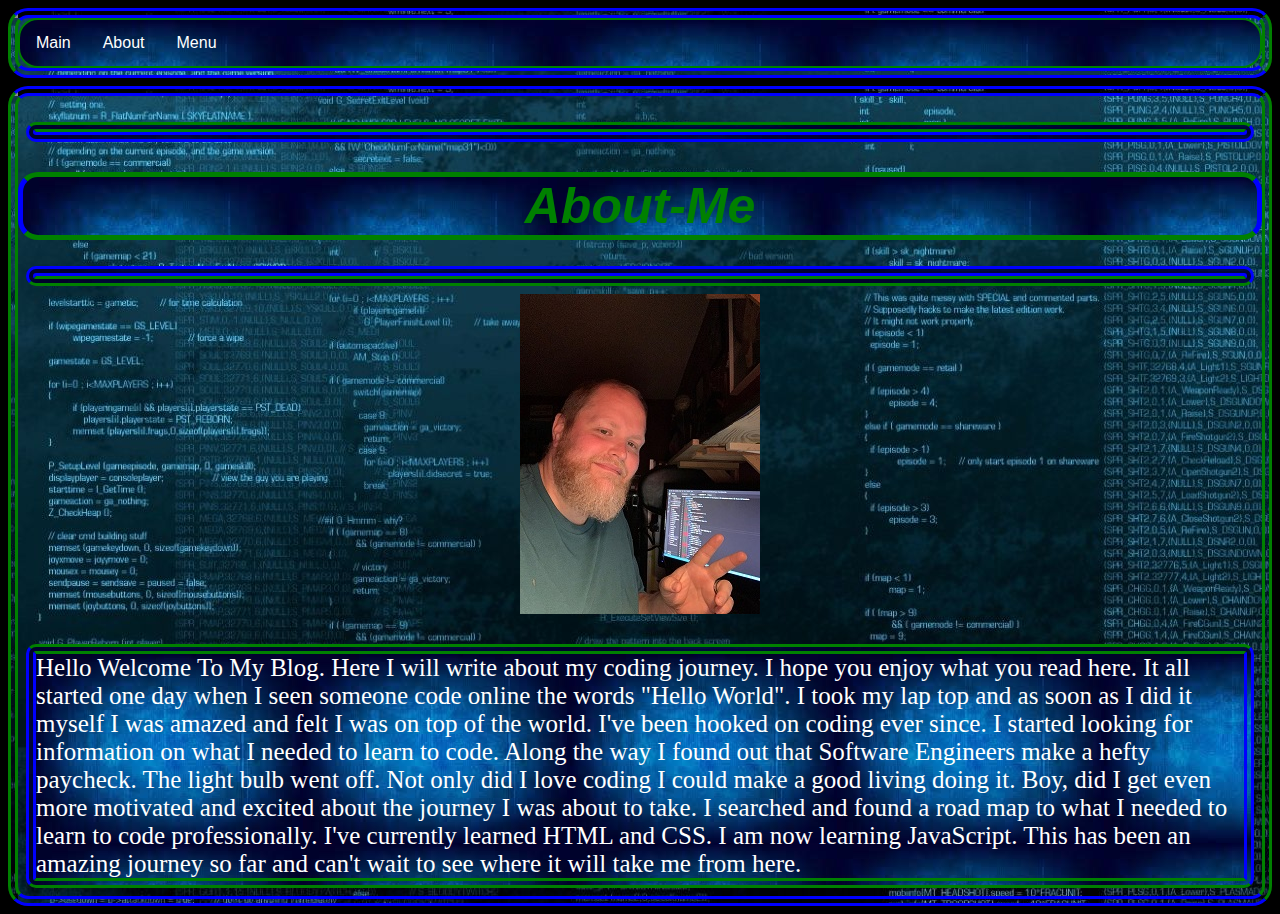
<file: My site project/About.html>
<!DOCTYPE html>
<html lang="en">
  <div class="box-container3">
  <div class="navbar">
    <a href="Main.html">Main</a>
    <a href="About.html">About</a>
    <div class="dropdown">
      <button class="dropbtn">
        Menu
        <i class="fa fa-caret-down"></i>
      </button>
      <div class="dropdown-content">
        <div class="header">
          <h2>Stone Code Stunner Menu</h2>
        </div>
        <div class="row">
          <div class="column">
            <h3>Category 1</h3>
            <a href="Home.html">Home</a>
              <a href="page1.html">The Beginning</a>
            <a href="#">Link 3</a>
          </div>
          <div class="column">
            <h3>Category 2</h3>
            <a href="#">Link 1</a>
            <a href="#">Link 2</a>
            <a href="#">Link 3</a>
          </div>
          <div class="column">
            <h3>Category 3</h3>
            <a href="#">Link 1</a>
            <a href="#">Link 2</a>
            <a href="#">Link 3</a>
          </div>
        </div>
      </div>
    </div>
  </div>
  </div>
  <div class="box-container3">
    <head>
      <meta charset="UTF-8" />
      <meta name="viewport" content="width=device-width, initial-scale=1.0" />
      <link rel="stylesheet" href="./style.css" />
      <title>Welcome To Stone Code Stunner.com</title>
      <br />
      <hr class="hr1" />
      <h1 class="StoneCodeStunner">About-Me</h1>
      <br />
      <hr class="hr2" />
    </head>
    <div class="img-container2">
        <img src="me6.jpg" alt=" Me waving">
    </div>
    <br />
    <body>
      <p>
        Hello Welcome To My Blog. Here I will write about my coding journey. I
        hope you enjoy what you read here. It all started one day when I seen
        someone code online the words "Hello World". I took my lap top and as
        soon as I did it myself I was amazed and felt I was on top of the world.
        I've been hooked on coding ever since. I started looking for information
        on what I needed to learn to code. Along the way I found out that
        Software Engineers make a hefty paycheck. The light bulb went off. Not
        only did I love coding I could make a good living doing it. Boy, did I
        get even more motivated and excited about the journey I was about to
        take. I searched and found a road map to what I needed to learn to code
        professionally. I've currently learned HTML and CSS. I am now learning
        JavaScript. This has been an amazing journey so far and can't wait to
        see where it will take me from here.
      </p>
      <script src="./app.js"></script>
    </body>
</html>
</file>
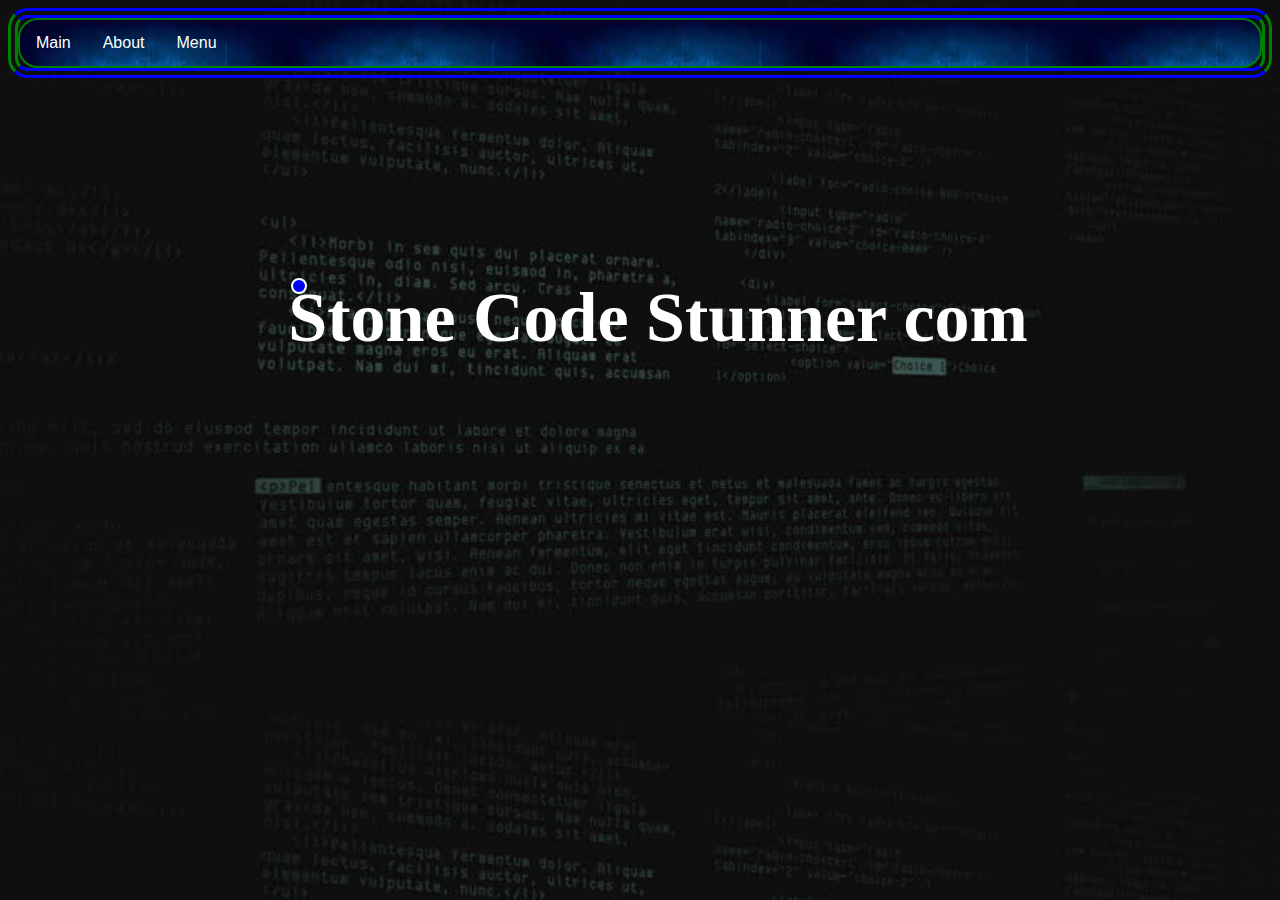
<file: My site project/Main.html>
<!DOCTYPE html>
<html lang="en">
    <meta charset="UTF-8" />
      <meta name="viewport" content="width=device-width, initial-scale=1.0" />
      <link rel="stylesheet" href="main.css" />
      <title>Stone-Code-Stunner.com</title>
    <div class="box-container">
    <div class="navbar">
      <a href="Main.html">Main</a>
      <a href="About.html">About</a>
      <div class="dropdown">
        <button class="dropbtn">
          Menu
          <i class="fa fa-caret-down"></i>
        </button>
        <div class="dropdown-content">
          <div class="header">
            <h2>Stone Code Stunner</h2>
          </div>
          <div class="row">
            <div class="column">
              <h3>Category 1</h3>
              <a href="Home.html">Home</a>
              <a href="page1.html">The Beginning</a>
              <a href="#">Link 3</a>
            </div>
            <div class="column">
              <h3>Category 2</h3>
              <a href="#">Link 1</a>
              <a href="#">Link 2</a>
              <a href="#">Link 3</a>
            </div>
            <div class="column">
              <h3>Category 3</h3>
              <a href="#">Link 1</a>
              <a href="#">Link 2</a>
              <a href="#">Link 3</a>
            </div>
          </div>
        </div>
      </div>
      </div>
      
  

    <body>
        <div id="traveler">
            <div id="bouncer"><!-- --></div>
            <div id="legs"><!-- --></div>
    <div id="legs2"><!-- --></div>
    <div id="wheel1"><!-- --></div>
        
        <h1 class="StoneCodeStunnerball">Stone Code Stunner com</h1>
        </div>
     
      
         <script src="app.js"></script>
    </body>

</html>
</file>
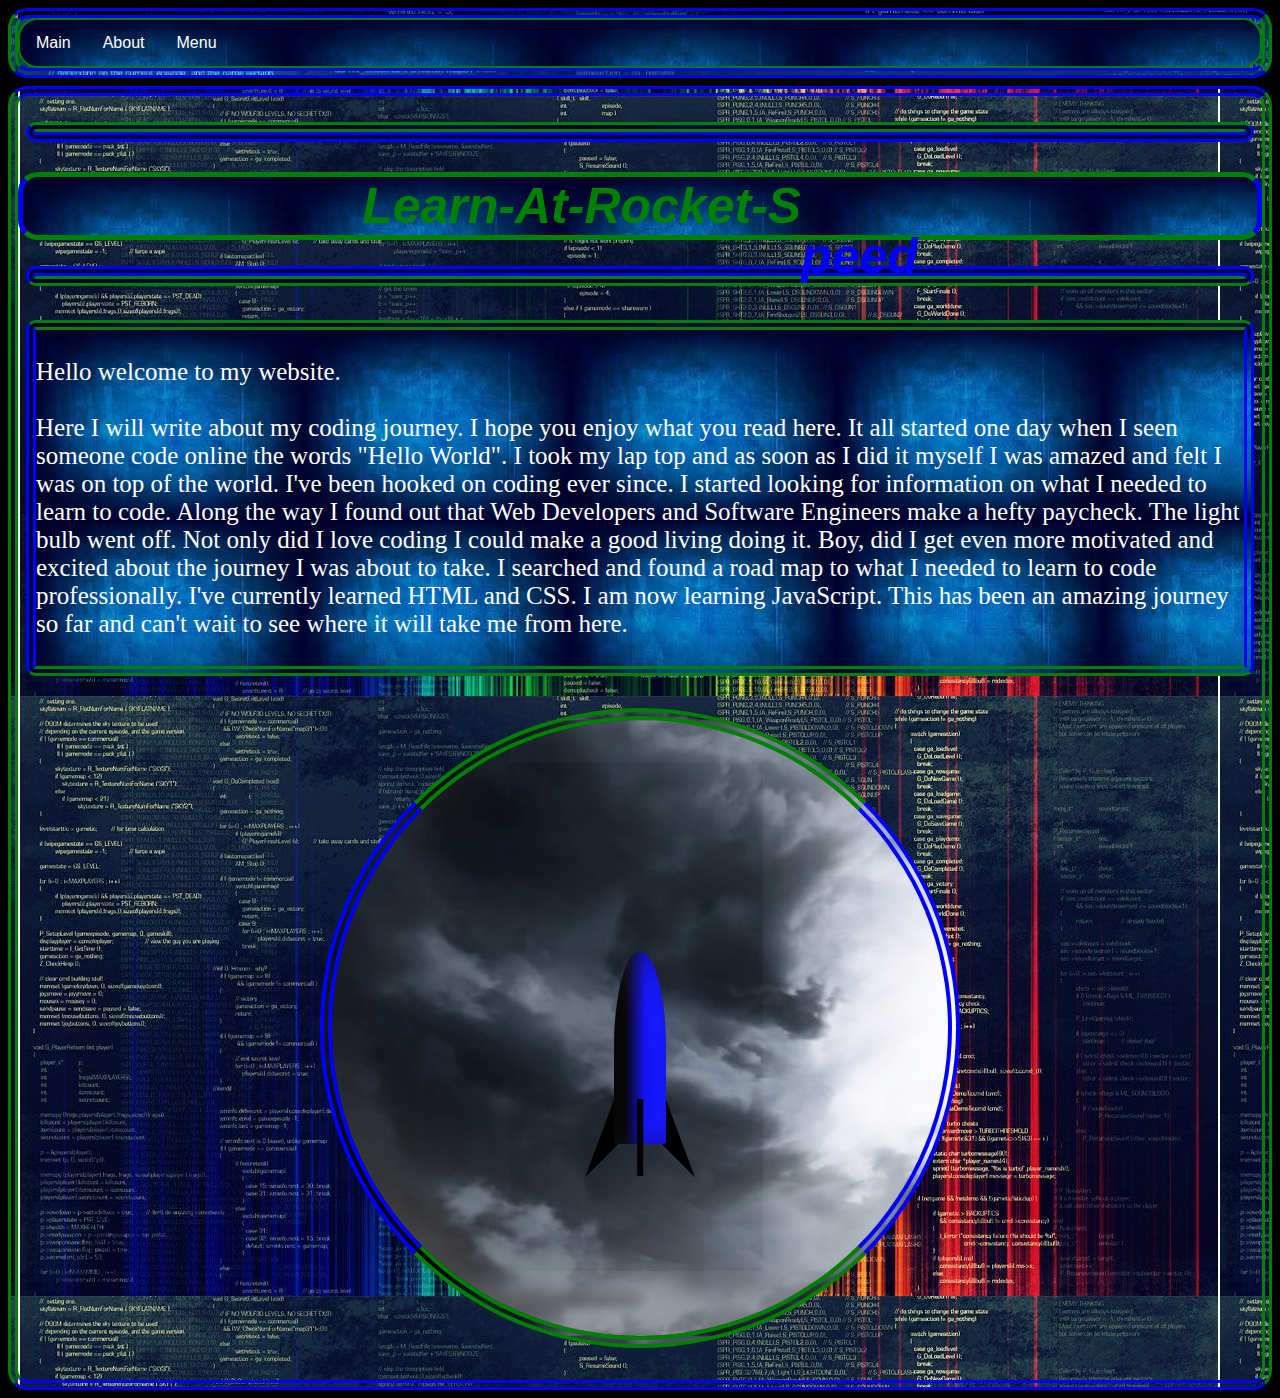
<file: My site project/page1.html>
<!DOCTYPE html>
<html lang="en">
  <div class="box-container3">
  <div class="navbar">
    <a href="Main.html">Main</a>
    <a href="About.html">About</a>
    <div class="dropdown">
      <button class="dropbtn">
        Menu
        <i class="fa fa-caret-down"></i>
      </button>
      <div class="dropdown-content">
        <div class="header">
          <h2>Stone Code Stunner Menu</h2>
        </div>
        <div class="row">
          <div class="column">
            <h3>Category 1</h3>
            <a href="Home.html">Home</a>
              <a href="page1.html">The Beginning</a>
            <a href="#">Link 3</a>
          </div>
          <div class="column">
            <h3>Category 2</h3>
            <a href="#">Link 1</a>
            <a href="#">Link 2</a>
            <a href="#">Link 3</a>
          </div>
          <div class="column">
            <h3>Category 3</h3>
            <a href="#">Link 1</a>
            <a href="#">Link 2</a>
            <a href="#">Link 3</a>
          </div>
        </div>
      </div>
    </div>
  </div>
  </div>
  <div class="box-container2">
    <head>
      <meta charset="UTF-8" />
      <meta name="viewport" content="width=device-width, initial-scale=1.0" />
      <link rel="stylesheet" href="./style.css" />
      <title>Welcome To Stone Code Stunner.com</title>
      <br />
      <hr class="hr1" />
      <h1 class="StoneCodeStunner">Learn-At-Rocket-Speed</h1>
      <br />
      <hr class="hr2" />
    </head>
    <br />
    <body>
      <p>
        <br>
        Hello welcome to my website.<br><br> Here I will write about my coding journey. I
        hope you enjoy what you read here. It all started one day when I seen
        someone code online the words "Hello World". I took my lap top and as
        soon as I did it myself I was amazed and felt I was on top of the world.
        I've been hooked on coding ever since. I started looking for information
        on what I needed to learn to code. Along the way I found out that Web Developers and
        Software Engineers make a hefty paycheck. The light bulb went off. Not
        only did I love coding I could make a good living doing it. Boy, did I
        get even more motivated and excited about the journey I was about to
        take. I searched and found a road map to what I needed to learn to code
        professionally. I've currently learned HTML and CSS. I am now learning
        JavaScript. This has been an amazing journey so far and can't wait to
        see where it will take me from here.
        <br>
        <br>
      </p>
     
      <div class="frame">
        <div class="scene">
          <div class="scene__main">
            <div class="rocket">
              <div class="rocket__body"></div>
              <div class="rocket__fin rocket__fin--left"></div>
              <div class="rocket__fin rocket__fin--right"></div>
              <div class="rocket__fin rocket__fin--center"></div>
              <div class="rocket__stream"></div>
            </div>
          </div>
          <div class="shadow"></div>
          <div class="surface"></div>
          <div class="lauch-pad"></div>
          <div class="countdown"></div>

          <div class="smoke">
            <div class="smoke__bubble"></div>
            <div class="smoke__bubble"></div>
            <div class="smoke__bubble"></div>
            <div class="smoke__bubble"></div>
            <div class="smoke__bubble"></div>
            <div class="smoke__bubble"></div>
            <div class="smoke__bubble"></div>
            <div class="smoke__bubble"></div>
            <div class="smoke__bubble"></div>
            <div class="smoke__bubble"></div>
            <div class="smoke__bubble"></div>
            <div class="smoke__bubble"></div>
            <div class="smoke__bubble"></div>
            <div class="smoke__bubble"></div>
            <div class="smoke__bubble"></div>
          </div>
        </div>
      </div>
      <script src="./app.js"></script>
    </body>
</html>
</file>
<file: My site project/style.css>
* {
  margin: 0;
  padding: 0;
  box-sizing: border-box;
}

.Leland {
  background-image: url(bluebackground.jpg);
  background-size: 50%;
  color: green;
  border: 5px double green;
  border-radius: 20px;
  border-left-color: blue;
  border-right-color: blue;
  font-size: 3rem;
  font-family: "Times New Roman", Times, serif;
  font-style: italic;
  text-align: center;
  margin-top: 40px;
  margin: 8px 8px 8px 8px;
}

.hr1 {
  height: 20px;
  background-image: url(bluebackground.jpg);
  border: 10px double blue;
  border-left-color: blue;
  border-right-color: blue;
  border-top-color: green;
  border-bottom-color: blue;
  border-radius: 20px;
  margin: 8px 8px 8px 8px;
}

.hr2 {
  height: 20px;
  background-image: url(bluebackground.jpg);
  border: 10px double blue;
  border-left-color: blue;
  border-right-color: blue;
  border-top-color: blue;
  border-bottom-color: green;
  border-radius: 20px;
  margin: 8px 8px 8px 8px;
}

.hr3 {
  height: 20px;
  background-image: url(bluebackground.jpg);
  border: 10px double blue;
  border-left-color: blue;
  border-right-color: blue;
  border-top-color: green;
  border-bottom-color: blue;
  border-radius: 20px;
  margin: 8px 8px 8px 8px;
}

.hr4 {
  height: 20px;
  background-image: url(bluebackground.jpg);
  border: 10px double blue;
  border-left-color: blue;
  border-right-color: blue;
  border-top-color: blue;
  border-bottom-color: green;
  border-radius: 20px;
  margin: 8px 8px 8px 8px;
}

.box-container {
  background-image: url(codingbackground4.jpg);
  border: 10px double white;
  border-top-color: blue;
  border-left-color: green;
  border-right-color: green;
  border-bottom-color: blue;
  border-radius: 20px;
  margin-left: 8px;
  margin-top: 8px;
  margin-right: 8px;
  margin-bottom: 8px;
}

.box-container2 {
  background-image: url(codingbackground4.jpg);
  background-size: ;
  border: 10px double white;
  border-top-color: blue;
  border-left-color: green;
  border-right-color: green;
  border-bottom-color: blue;
  border-radius: 20px;
  margin-left: 8px;
  margin-top: 8px;
  margin-right: 8px;
  margin-bottom: 8px;
}

.box-container3 {
  background-image: url(codingbackground5.jpg);
  border: 10px double white;
  border-top-color: blue;
  border-left-color: green;
  border-right-color: green;
  border-bottom-color: blue;
  border-radius: 20px;
  margin-left: 8px;
  margin-top: 8px;
  margin-right: 8px;
  margin-bottom: 8px;
}

.box-container3 {
  margin-left: 8px;
  margin-top: 8px;
  margin-right: 8px;
}

body {
  background: black;
}

p {
  color: white;
  background-image: url(bluebackground.jpg);
  font-size: 25px;
  font-family: "Times New Roman", Times, serif;
  border: 10px double blue;
  border-top-color: green;
  border-bottom-color: green;
  border-radius: 10px;
  margin: 8px 8px 8px 8px;
}

.p2 {
  color: green;
  background-image: url(bluebackground.jpg);
  border-top-color: green;
  border-bottom-color: green;
}

.StoneCodeStunner {
  background-image: url(bluebackground.jpg);
  border: 5px solid green;
  border-left-color: blue;
  border-right-color: blue;
  border-radius: 20px;
  color: blue;
  font-size: 50px;
  font-family: sans-serif;
  font-style: italic;
  text-align: center;
  margin-top: 30px;
}

span {
  transition: all 0.7s ease;
  transform: translateY(50px);
  display: inline-block;
  animation-duration: infinite;
}
span.fade {
  color: green;
  transform: translateY(0px);
}

.myimage1 {
  border: 10px double blue;
  border-top-color: green;
  border-bottom-color: green;
  border-bottom-left-radius: 50%;
  border-top-right-radius: 50%;
  margin-top: 40px;
}

.img-container2 {
  text-align: center;
}

button {
  color: blue;
  background: black;
  font-size: 25px;
  margin-top: 20px;
  border: 10px double red;
  border-top-left-radius: 10px;
  border-bottom-right-radius: 10px;
  border-top-color: blue;
  border-bottom-color: blue;
}

.img-container {
  perspective: 1000px;
}

.img-container:hover .flipper,
.img-container.hover .flipper {
  transform: rotateY(180deg);
}

.img-container,
.front,
.back {
  text-align: center;
}

.flipper {
  transition: 1s;
  transform-style: preserve-3d;
  position: relative;
}

.front,
.back {
  backface-visibility: hidden;
  position: absolute;
  top: 0;
  left: 0;
}

.front {
  z-index: 2;
  transform: rotateY(0deg);
}

/* Navbar container */
.navbar {
  overflow: hidden;
  background-image: url(bluebackground.jpg);
  border: 2px double green;
  border-radius: 20px;
  font-family: Arial;
}

/* Links inside the navbar */
.navbar a {
  float: left;
  font-size: 16px;
  color: white;
  text-align: center;
  padding: 14px 16px;
  text-decoration: none;
}

/* Dropdown Container */
.dropdown .dropbtn {
  font-size: 16px;
  border: none;
  outline: none;
  color: white;
  padding: 14px 16px;
  background-color: inherit;
  font: inherit; /* Important for vertical align on mobile phones */
  margin: 0; /* Important for vertical align on mobile phones */
}

/* Add a red background color to navbar links on hover */
.navbar a:hover,
.dropdown:hover .dropbtn {
  background-color: blue;
}

/* Dropdown content (hidden by default) */
.dropdown-content {
  display: none;
  position: absolute;
  background-color: #f9f9f9;
  width: 100%;
  margin-left: px;
  margin-right: 8px;
  left: 0;
  box-shadow: 0px 8px 16px 0px rgba(0, 0, 0, 0.2);
  z-index: 1;
}

/* Mega Menu header, if needed */
.dropdown-content .header {
  background: blue;
  padding: 16px;
  color: white;
}

/* Show the dropdown menu on hover */
.dropdown:hover .dropdown-content {
  display: block;
}

/* Create three equal columns that floats next to each other */
.column {
  float: left;
  width: 33.33%;
  padding: 10px;
  background-image: url(dropdownmenubackground.jpg);
  height: 250px;
}

/* Style links inside the columns */
.column a {
  float: none;
  color: white;
  padding: 16px;
  text-decoration: none;
  display: block;
  text-align: left;
}

/* Add a background color on hover */
.column a:hover {
  background-color: blue;
  border: 2px solid green;
  border-radius: 10px;
}

/* Clear floats after the columns */
.row::after {
  content: "";
  display: table;
  clear: both;
}

.Myimage6 {
  text-align: center;
}

/* Rocket Body2 and animation*/

.frame {
  width: 50vw;
  height: 50vw;
  border-radius: 50%;
  margin: 0.5em auto;
  font-size: 5vw;
  position: relative;
}

.scene {
  position: relative;
  height: 100%;
  width: 100%;
  background: url(darkclouds.jpg);
  background-size: cover;
  box-shadow: inset -1em -1em 3em -0.5em rgba(255, 255, 255, 0.6);
  border: 0.2em double green;
  border-left-color: blue;
  border-right-color: blue;
  box-sizing: border-box;
  border-radius: 50%;
  overflow: hidden;
  animation-delay: start-delay + 0.5s;
  animation-name: shaking;
  animation-duration: 0.7s;
  animation-timing-function: linear;
  animation-direction: alternate;
  animation-iteration-count: infinite;
}

@keyframes shaking {
  0% {
    transform: translateX(0) translateY(0);
  }
  25% {
    transform: translateX(-0.05em) translateY(0.05em);
  }
  50% {
    transform: translateX(0.05em) translateY(0.05em);
  }
  75% {
    transform: translateX(0em) translateY(-0.05em);
  }
  100% {
    transform: translateX(0.05) translateY(0.05em);
  }
}

/*.scene_main {
  position: absolute;
  left: 50%;
  bottom: 0;
  z-index: 3;
  animation-name: fly;
  animation-delay: start-delay + 0.5s;
  animation-duration: 5s;
  animation-timing-function: ease-in;
  animation-fill-mode: forwards;
}

/*.surface {
  position: absolute;
  z-index: 0;
  bottom: 0.8em;
  left: 0;
  right: 0;
  height: 0.3em;
  background: linear-gradient(
    to bottom,
    rgb(89, 83, 68) 0%,
    rgb(139, 125, 95) 21%,
    rgb(103, 99, 51) 53%,
    rgb(44, 42, 16) 66%,
    rgb(46, 47, 26) 100%
  );
}

/*.launch-pad {
  position: absolute;
  z-index: 1;
  bottom: 0;
  left: 0;
  right: 0;
  height: 0.8em;
  background: #efefef;
}*/

.shadow {
  position: absolute;
  z-index: 2;
  bottom: 5%;
  right: 50%;
  width: 4em;
  margin-right: -0em;
  height: 0.15em;
  background: #555;
  filter: blur(7px);
  animation-name: shadow;
  animation-duration: 1s;
  animation-delay: start-delay + 0.5s;
  animation-fill-mode: forwards;
}

@keyframes shadow {
  0% {
    opacity: 1;
  }
  100% {
    opacity: 0;
  }
}

.countdown {
  position: absolute;
  top: 1em;
  left: 50%;
  width: 1.5em;
  height: 3em;
  transform: translateX(-50%);
}

.countdown::before {
  content: "";
  position: absolute;
  width: 100%;
  height: 0.2em;
  top: -0.2em;
  border-radius: 0.1em;
  left: 0;
  box-shadow: 0em 0.2em countdown-bg, 0em 1.7em countdown-bg,
    0em 3.2em countdown-bg;
  animation-name: countdown-before;
  animation-duration: start-delay;
  animation-fill-mode: forwards;
}

.countdown::after {
  content: "";
  position: absolute;
  width: 0.2em;
  height: 1.2em;
  left: -0.3em;
  border-radius: 0.1em;
  top: 0.25em;
  box-shadow: 0.2em 0em countdown-bg, 1.7em 0em countdown-bg,
    0.2em 1.5em countdown-bg, 1.7em 1.5em countdown-bg;
  animation-name: countdown-after;
  animation-duration: start-delay;
  animation-fill-mode: forwards;
}

@keyframes countdown-before {
  0%,
  24% {
    box-shadow: 0em 0.2em countdown-highlight, 0em 1.7em countdown-highlight,
      0em 3.2em countdown-highlight;
  }
  25%,
  49% {
    box-shadow: 0em 0.2em countdown-highlight, 0em 1.7em countdown-highlight,
      0em 3.2em countdown-highlight;
  }
  50%,
  74% {
    box-shadow: 0em 0.2em countdown-bg, 0em 1.7em countdown-bg,
      0em 3.2em countdown-bg;
  }
  75%,
  99% {
    opacity: 1;
    box-shadow: 0em 0.2em countdown-highlight, 0em 1.7em countdown-bg,
      0em 3.2em countdown-highlight;
  }
  100% {
    opacity: 0;
  }
}

@keyframes countdown-after {
  0%,
  24% {
    box-shadow: 0.2em 0em countdown-bg, 1.7em 0em countdown-highlight,
      0.2em 1.5em countdown-bg, 1.7em 1.5em countdown-highlight;
  }
  25%,
  49% {
    box-shadow: 0.2em 0em countdown-bg, 1.7em 0em countdown-highlight,
      0.2em 1.5em countdown-highlight, 1.7em 1.5em countdown-bg;
  }
  50%,
  74% {
    box-shadow: 0.2em 0em countdown-bg, 1.7em 0em countdown-highlight,
      0.2em 1.5em countdown-bg, 1.7em 1.5em countdown-highlight;
  }
  75%,
  99% {
    opacity: 1;
    box-shadow: 0.2em 0em countdown-highlight, 1.7em 0em countdown-highlight,
      0.2em 1.5em countdown-highlight, 1.7em 1.5em countdown-highlight;
  }
  100% {
    opacity: 0;
  }
}

.rocket {
  bottom: 3em;
  left: 50%;
  margin-left: -0.4em;
  position: absolute;
  height: 3em;
  width: 0.8em;
  animation-name: alt-shaking;
  animation-delay: 4.5s;
  animation-duration: 0.7s;
  animation-timing-function: linear;
  animation-direction: alternate;
  animation-iteration-count: infinite;
}

@keyframes alt-shaking {
  0% {
    transform: translateX(0) translateY(0);
  }
  25% {
    transform: translateX(0.05em) translateY(-0.05em);
  }
  50% {
    transform: translateX(-0.05em) translateY(-0.05em);
  }
  75% {
    transform: translateX(0em) translateY(0.05em);
  }
  100% {
    transform: translateX(-0.05em) translateY(-0.05em);
  }
}

.rocket__body {
  position: absolute;
  z-index: 2;
  height: 100%;
  width: 100%;
  border-top-left-radius: 50%;
  border-top-right-radius: 50%;
  border-bottom-left-radius: 0.05em;
  border-bottom-right-radius: 0.05em;
  background: #fff;
  background: linear-gradient(
    to right,
    black 0%,
    black 20%,
    blue 60%
      /*rgb(73, 97, 130) 0%,
    rgb(117, 154, 187) 20%,
    rgb(82, 93, 115) 60%,
    rgb(174, 188, 204) 80%,
    rgb(226, 221, 228) 98%,
    rgb(180, 195, 214) 100%
  */
  );
  box-shadow: inset 0.2em 0em 0.4em 0 rgba(0, 0, 0, 0.4),
    inset -0.3em 0.2em 0.4em 0.2em rgba(255, 255, 255, 0.1);
}

.rocket__fin {
  z-index: 1;
  position: absolute;
}

.rocket__fin--left {
  border-bottom: 1.3em solid /*rgb(73, 97, 130)*/ black;
  border-right: 0.6em solid transparent;
  transform: rotate(-135deg);
  bottom: -0.5em;
  left: -0.5em;
}

.rocket__fin--right {
  border-bottom: 1.3em solid black;
  border-left: 0.6em solid transparent;
  transform: rotate(135deg);
  bottom: -0.5em;
  right: -0.5em;
}

.rocket__fin--center {
  z-index: 3;
  bottom: -0.5em;
  left: 50%;
  transform: translateX(-50%);
  width: 0.09em;
  height: 1.2em;
  background: black;
}

.rocket__stream {
  position: absolute;
  left: 50%;
  opacity: 0;
  z-index: 1;
  border-left: 0.05em solid white;
  border-right: 0.05em solid white;
  bottom: -0.4em;
  height: 0.4em;
  width: 0.2em;
  transform: translateX(-50%);
  background: yellow;
  animation-name: stream;
  animation-duration: inherit;
  animation-delay: start-delay;
  animation-fill-mode: fowards;
  animation-iteration-count: infinite;
}

@keyframes stream {
  0% {
    opacity: 1;
  }
  95% {
    opacity: 1;
    height: 12em;
    bottom: -12em;
  }
  100% {
    opacity: 1;
    height: 12em;
    bottom: -12em;
  }
}

.smoke {
  position: absolute;
  bottom: 2em;
  width: 100%;
  opacity: 0;
  z-index: 6;
  animation-name: smoke;
  animation-duration: 10s;
  animation-delay: start-delay;
  animation-fill-mode: both;
  animation-iteration-count: infinite;
}

@keyframes smoke {
  0%,
  100% {
    opacity: 0;
  }
  1%,
  90% {
    opacity: 1;
  }
}

.smoke__bubble {
  opacity: 0;
  position: absolute;
  bottom: -0.1em;
  left: 50%;
  transform: translateX(-50%);
  width: 1.2em;
  height: 1.2em;
  background: white;
  border-radius: 50%;
  animation-name: smoke-left;
  animation-duration: 2s;
  animation-delay: start-delay;
  animation-timing-function: ease-out;
  animation-iteration-count: infinite;
}

.smoke__bubble:nth-child(1) {
  width: 1.2em;
  height: 1.2em;
}

.smoke__bubble:nth-child(2) {
  width: 1.5em;
  height: 1.5em;
  animation-delay: start-delay + -1ms;
}

.smoke__bubble:nth-child(3) {
  width: 1em;
  height: 1em;
  animation-delay: start-delay + -2ms;
}

.smoke__bubble:nth-child(4) {
  width: 1.5em;
  height: 1.5em;
  animation-delay: start-delay + -3ms;
}

.smoke__bubble:nth-child(5) {
  width: 2em;
  height: 2em;
  animation-delay: start-delay + -4ms;
}

.smoke__bubble:nth-child(6) {
  width: 2.5em;
  height: 2.5em;
  animation-delay: start-delay + -5ms;
}

.smoke__bubble:nth-child(7) {
  width: 1.7em;
  height: 1.7em;
  animation-delay: start-delay + -6ms;
}

.smoke__bubble:nth-child(8) {
  width: 1.2em;
  height: 1.2em;
  animation-name: smoke-right;
}

.smoke__bubble:nth-child(9) {
  width: 1.7em;
  height: 1.7em;
  animation-delay: start-delay + -5ms;
  ancimation-name: smoke-right;
}

.smoke__bubble:nth-child(10) {
  width: 2.2em;
  height: 2.2em;
  animation-delay: start-delay + 0.5s;
  animation-name: smoke-right;
}

.smoke__bubble:nth-child(10) {
  width: 1.2em;
  height: 1.2em;
  animation-delay: start-delay + 0.8s;
  animation-name: smoke-right;
}

.smoke__bubble:nth-child(11) {
  width: 2.5em;
  height: 2.5em;
  animation-delay: start-delay + 1.2s;
  animation-name: smoke-right;
}

.smoke__bubble:nth-child(12) {
  width: 2em;
  height: 2em;
  animation-delay: start-delay + 1.5s;
  animation-name: smoke-right;
}

.smoke__bubble:nth-child(13) {
  width: 2.1em;
  height: 2.1em;
  animation-delay: start-delay + 1.9s;
  animation-name: smoke-right;
}

.smoke__bubble:nth-child(14) {
  width: 1.8em;
  height: 1.8em;
  animation-name: smoke-alt;
}

.smoke__bubble:nth-child(15) {
  width: 1.3em;
  height: 1.3em;
  animation-delay: start-delay + 1s;
  animation-name: smoke-alt;
}

@keyframes smoke-left {
  from {
    background: white;
    opacity: 1;
    transform: scale(1) translateX(-50%) translateY(0.9em);
  }
  to {
    background: #ccc;
    opacity: 0.2;
    transform: scale(1.5) translateX(-5em) translateY(0);
  }
}

@keyframes smoke-alt {
  from {
    background: white;
    opacity: 1;
    transform: scale(1) translateX(-50%) translateY(0.9em);
  }
  to {
    background: #eee;
    opacity: 0;
    transform: scale(1.5) translateX(-25%) translateY(0);
  }
}

@keyframes smoke-right {
  from {
    background: white;
    opacity: 1;
    transform: scale(1) translateX(-50%) translateY(0.9em);
  }
  to {
    background: #ccc;
    opacity: 0.2;
    transform: scale(1.5) translateX(5em) translateY(0);
  }
}

@keyframes fly {
  from {
    transform: translateX(-50%) translateY(0);
  }
  to {
    transform: translateX(-50%) translateY(-12em);
  }
}
</file>
<file: My site project/main.css>
* {
  margin: 0;
  padding: 0;
  box-sizing: border-box;
}

.StoneCodeStunnerball {
  color: white;
  text-align: center;
  font-size: 70px;
  margin-bottom: 4em;
  margin-top: 3em;
}

body {
  background-image: url(comrawpixel1015321.jpg);
  background-size: cover;
  border: 10px double white;
  border-top-color: blue;
  border-left-color: green;
  border-right-color: green;
  border-bottom-color: blue;
  border-radius: 20px;
  margin-left: 8px;
  margin-top: 8px;
  margin-right: 8px;
}

/* Navbar container */
.navbar {
  overflow: hidden;
  background-image: url(bluebackground.jpg);
  border: 2px double green;
  border-radius: 20px;
  font-family: Arial;
}

/* Links inside the navbar */
.navbar a {
  float: left;
  font-size: 16px;
  color: white;
  text-align: center;
  padding: 14px 16px;
  text-decoration: none;
}

/* Dropdown Container */
.dropdown .dropbtn {
  font-size: 16px;
  border: none;
  outline: none;
  color: white;
  padding: 14px 16px;
  background-color: inherit;
  font: inherit; /* Important for vertical align on mobile phones */
  margin: 0; /* Important for vertical align on mobile phones */
}

/* Add a red background color to navbar links on hover */
.navbar a:hover,
.dropdown:hover .dropbtn {
  background-color: blue;
}

/* Dropdown content (hidden by default) */
.dropdown-content {
  display: none;
  position: absolute;
  background-color: #f9f9f9;
  width: 100%;
  margin-left: px;
  margin-right: 8px;
  left: 0;
  box-shadow: 0px 8px 16px 0px rgba(0, 0, 0, 0.2);
  z-index: 1;
}

/* Mega Menu header, if needed */
.dropdown-content .header {
  background: blue;
  padding: 16px;
  color: white;
}

/* Show the dropdown menu on hover */
.dropdown:hover .dropdown-content {
  display: block;
}

/* Create three equal columns that floats next to each other */
.column {
  float: left;
  width: 33.33%;
  padding: 10px;
  background-image: url(dropdownmenubackground.jpg);
  height: 250px;
}

/* Style links inside the columns */
.column a {
  float: none;
  color: white;
  padding: 16px;
  text-decoration: none;
  display: block;
  text-align: left;
}

/* Add a background color on hover */
.column a:hover {
  background-color: blue;
  border: 2px solid green;
  border-radius: 10px;
}

/* Clear floats after the columns */
.row::after {
  content: "";
  display: table;
  clear: both;
}

#traveler {
  position: absolute;
  width: 100%;
  height: 240px;

  color: white;
  text-align: center;
  font-size: 70px;
}

#bouncer {
  position: absolute;
  width: 16px;
  height: 16px;
  background: blue;
  border: 2px solid white;
  border-radius: 10px;
  margin-top: 3em;
  margin-left: 3.9em;
  animation-name: bounce;
  animation-iteration-count: infinite;
  animation-duration: 8s;
}


@keyframes bounce {
  0% {
    left: 0;
    bottom: -15%;
  }
  2% {
    bottom: 6%;
    left: 2%;
  }
  4% {
    left: 4%;
    bottom: 6%;
  }
  6% {
    bottom: 4%;
    left: 6%;
  }
  8% {
    left: 8%;
    bottom: 2%;
  }
  10% {
    bottom: 2%;
    left: 10%;
  }
  12% {
    bottom: 3%;
    left: 12%;
  }
  14% {
    bottom: 0;
    left: 14%;
  }
  16% {
    bottom: 0;
  }
  18% {
    bottom: 3%;
    left: 15%;
  }
  20% {
    bottom: 6%;
    left: 16%;
  }
  22% {
    bottom: 7%;
    left: 18%;
  }
  24% {
    bottom: 2%;
    left: 20%;
  }
  26% {
    bottom: 2%;
    left: 22%;
  }
  28% {
    bottom: 5%;
    left: 24%;
  }
  30% {
    bottom: 6%;
    left: 26%;
  }
  32% {
    bottom: 0%;
    left: 27%;
  }
  34% {
    bottom: 4%;
    left: 28%;
  }
  36% {
    bottom: 6.5%;
    left: 30%;
  }
  38% {
    bottom: 7%;
    left: 32%;
  }
  40% {
    bottom: 2%;
    left: 34%;
  }
  42% {
    bottom: 2%;
    left: 36%;
  }
  44% {
    bottom: 2%;
    left: 38%;
  }
  46% {
    bottom: 2%;
    left: 40%;
  }
  48% {
    bottom: 2%;
    left: 42%;
  }
  50% {
    bottom: 2%;
    left: 44%;
  }
  52% {
    bottom: -1%;
    left: 46%;
  }
  54% {
    bottom: -5%;
    left: 47%;
  }
  56% {
    bottom: -10%;
    left: 47%;
  }
  58% {
    bottom: -15%;
    left: 46.5%;
  }
  60% {
    bottom: -15%;
    left: 46.5%;
  }
  62% {
    bottom: -15%;
    left: 46.5%;
  }
  64% {
    bottom: -15%;
    left: 46.5%;
  }
  66% {
    bottom: -15%;
    left: 46.5%;
  }
  68% {
    bottom: -15%;
    left: 46.5%;
  }
  99% {
    bottom: -15%;
    left: 46.5%;
  }
}
</file>
